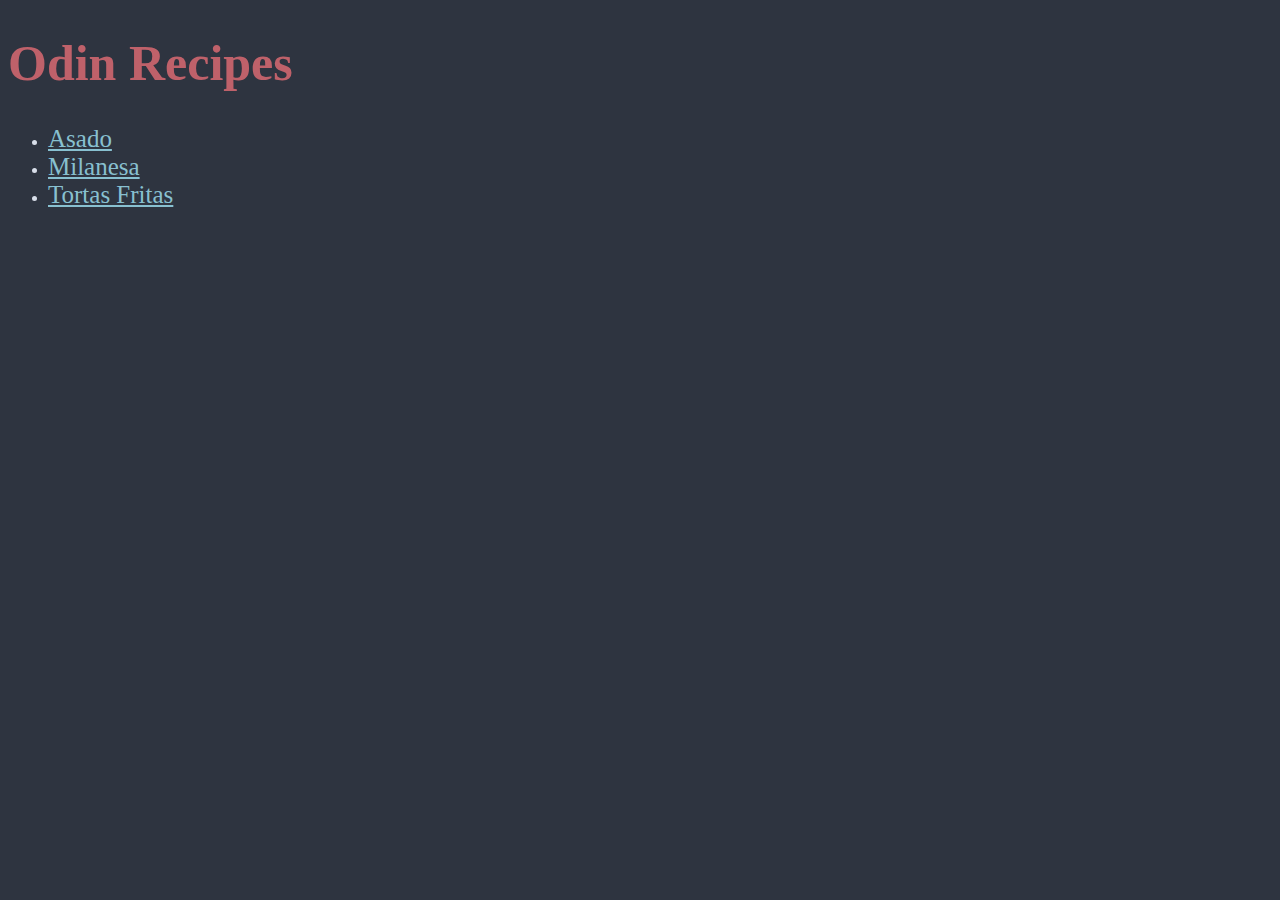
<file: index.html>
<!DOCTYPE html>
<html lang="en">
	<head>
		<meta charset="UTF-8" />
		<meta http-equiv="X-UA-Compatible" content="IE=edge" />
		<meta name="viewport" content="width=device-width, initial-scale=1.0" />
		<title>Odin Recipes</title>
		<link rel="stylesheet" href="styles.css" />
	</head>
	<body>
		<h1>Odin Recipes</h1>
		<ul>
			<li><a href="recipes/asado.html">Asado</a></li>
			<li><a href="recipes/milanesa.html">Milanesa</a></li>
			<li><a href="recipes/tortas_fritas.html">Tortas Fritas</a></li>
		</ul>
	</body>
</html>
</file>
<file: styles.css>
* {
    background-color: #2e3440;
}

h1 {
    color: #bf616a;
    font-size: 50px;
}

h2 {
    color: #b48ead;
}

p {
    color: #eceff4;
}

li {
    color: #d8dee9;
}

a {
    color: #88c0d0;
    font-size: 25px;
}

img {
    max-width: 25%;
    height: auto;
}
</file>
